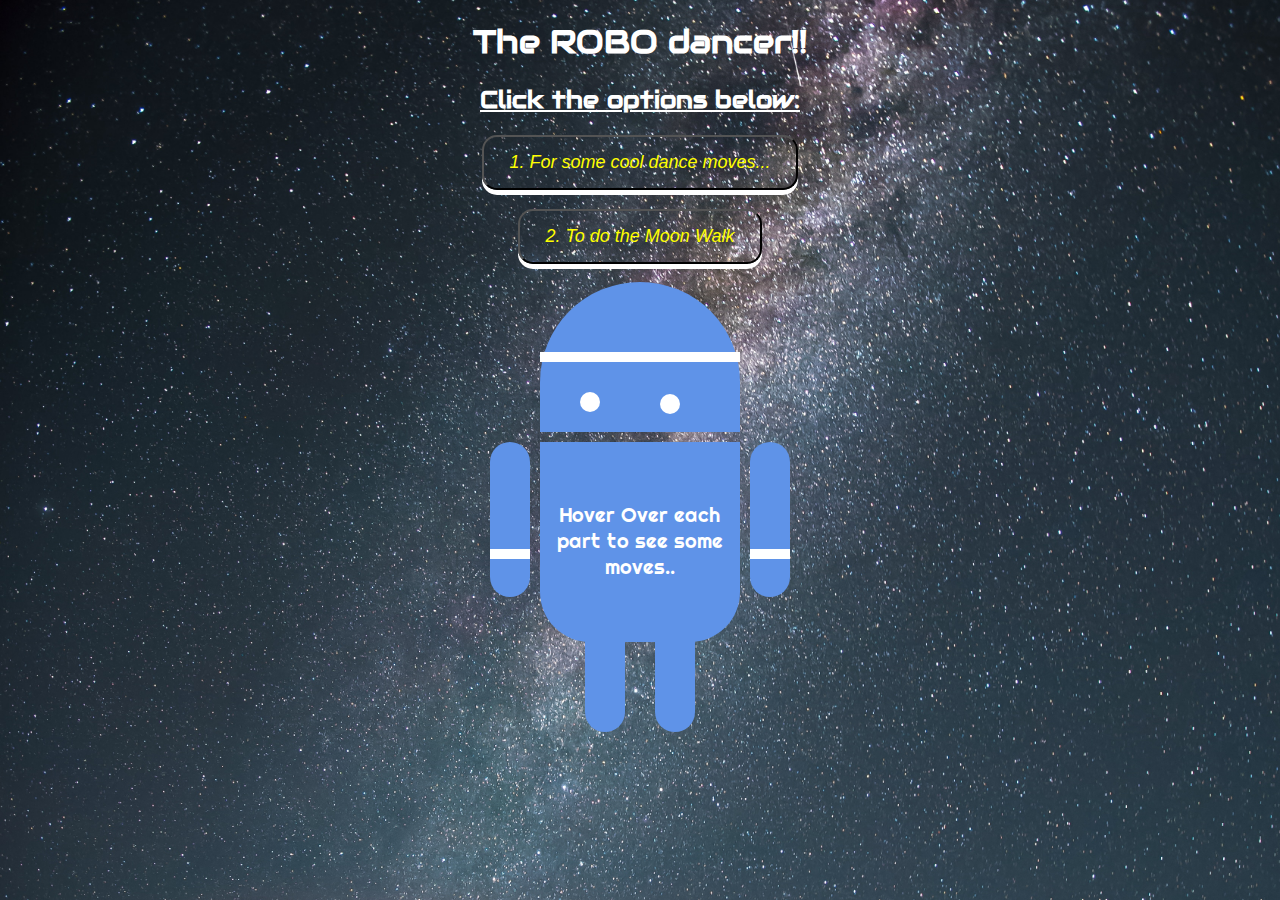
<file: index.html>
<!DOCTYPE html>
<html>
<head>
	<title>RoboPage</title>
	<link rel="stylesheet" type="text/css" href="style.css">
	<link href="https://fonts.googleapis.com/css?family=Skranji" rel="stylesheet">
	<link href="https://fonts.googleapis.com/css?family=Audiowide|Righteous" rel="stylesheet">

</head>
<body>
	<h1>The ROBO dancer!!</h1>
	<h2><u>Click the options below:</u></h2>

	<h3><a href="the_dance.html"><button class="button"><em>1. For some cool dance moves...</em></button></a></h3>
	<h3><a href="moon_walk.html"><button class="button"><em>2. To do the Moon Walk</em></button></a></h3>

	<div class="robot"> 
		<div class="head"> 
			<div class="band-head"></div>
				<div class="eyes"> 
					<div class="left_eye"></div> 
					<div class="right_eye"></div>
				</div> 
			</div> 
			<div class="upper_body"> 
				<div class="left_arm"><div class="band-hands"></div></div>
				<div class="torso"><p>Hover Over each part to see some moves..</p></div> 
				<div class="right_arm"><div class="band-hands"></div></div> 
			</div> 
			<div class="lower_body"> 
				<div class="left_leg"></div> 
				<div class="right_leg"></div> 
			</div> 
	</div>
</body>
</html>
</file>
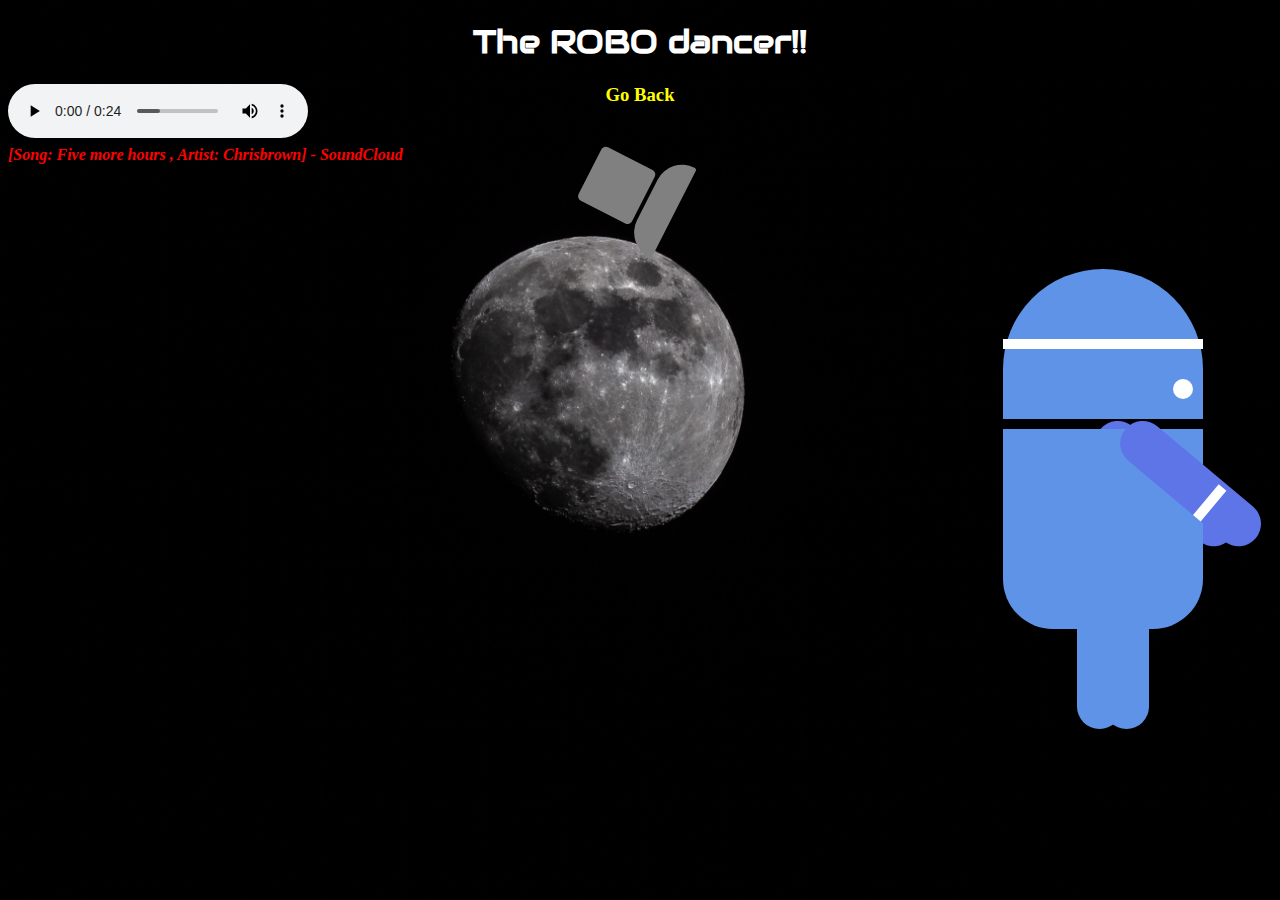
<file: moon_walk.html>
<!DOCTYPE html>
<html>
<head>
	<title>RoboPage</title>
	<link rel="stylesheet" type="text/css" href="moon_walk.css">
	<link href="https://fonts.googleapis.com/css?family=Audiowide" rel="stylesheet">
</head>
<body>
	<h1>The ROBO dancer!!</h1>
	<audio controls autoplay>
		<source src="fivehours.mp3" type="audio/mpeg">
	</audio>
	<a href="index.html"><h3>Go Back</h3></a>
	<h4><em>[Song: Five more hours , Artist: Chrisbrown] - SoundCloud</em></h4>
	<div class="light-setup">
		<div class="block">
			<div class="back-lights"></div>
			<div class="front-lights"></div>
			<div class="beams"></div>
		</div>
	</div>
	<div class="robots">
		<div class="android"> 
			<div class="head"> 
				<div class="band-head"></div>
				<div class="eyes"> 
					<div class="left_eye"></div> 
					<div class="right_eye"></div>
				</div> 
			</div> 
			<div class="upper_body"> 
				<div class="left_arm"><div class="band-hands"></div></div>
				<div class="torso"></div> 
				<div class="right_arm"><div class="band-hands"></div></div> 
			</div> 
			<div class="lower_body"> 
				<div class="left_leg"></div> 
				<div class="right_leg"></div> 
			</div> 
		</div>
	</div>
</body>
</html>
</file>
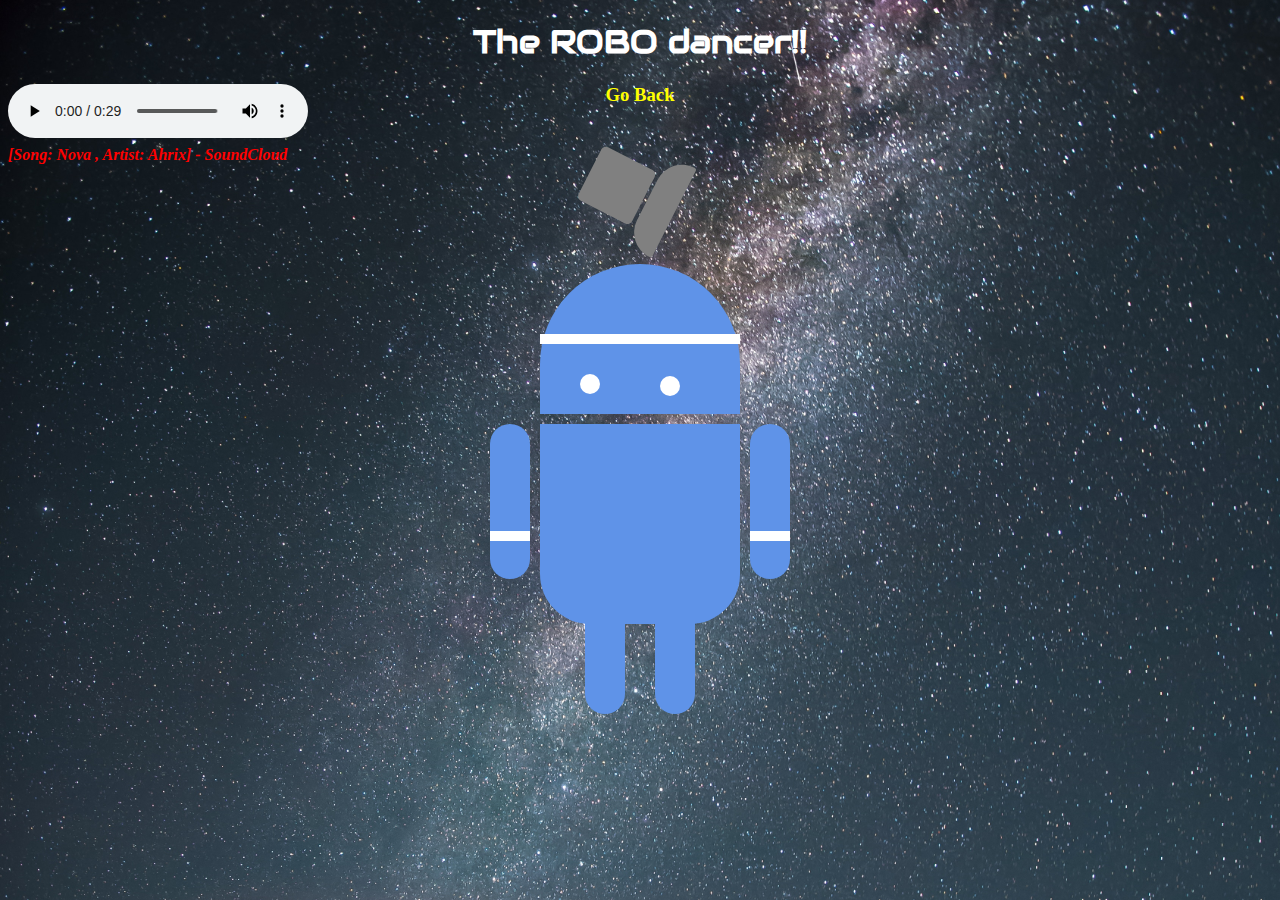
<file: the_dance.html>
<!DOCTYPE html>
<html>
<head>
	<title>RoboPage</title>
	<link rel="stylesheet" type="text/css" href="the_dance.css">
	<link href="https://fonts.googleapis.com/css?family=Audiowide" rel="stylesheet">
</head>
<body>
	<h1>The ROBO dancer!!</h1>
	<audio controls autoplay>
		<source src="Nova_cut.mp3" type="audio/mpeg">
	</audio>
	<a href="index.html"><h3>Go Back</h3></a>
	<h4><em>[Song: Nova , Artist: Ahrix] - SoundCloud</em></h4>
	<div class="light-setup">
		<div class="block">
			<div class="back-lights"></div>
			<div class="front-lights"></div>
			<div class="beams"></div>
		</div>
	</div>
	<div class="robots">
		<div class="android"> 
			<div class="head"> 
				<div class="band-head"></div>
				<div class="eyes"> 
					<div class="left_eye"></div> 
					<div class="right_eye"></div>
				</div> 
			</div> 
			<div class="upper_body"> 
				<div class="left_arm"><div class="band-hands"></div></div>
				<div class="torso"></div> 
				<div class="right_arm"><div class="band-hands"></div></div> 
			</div> 
			<div class="lower_body"> 
				<div class="left_leg"></div> 
				<div class="right_leg"></div> 
			</div> 
		</div>
	</div>
</body>
</html>
</file>
<file: style.css>
h1,h2 {
	text-align: center;
	font-family: 'Audiowide', cursive;
	color: white;
}
h3{
	color: yellow;
	text-align: center;
}

.button {
  display: inline-block;
  padding: 15px 25px;
  font-size: 18px;
  cursor: pointer;
  text-decoration: none;
  outline: none;
  color: yellow;
  background-color: transparent;
  border-radius: 15px;
  box-shadow: 0 5px #FFFFFF;
}

.button:hover {background-color: rgb(45, 4, 4);}

.button:active {
  background-color: #4f0d0d;
  box-shadow: 0 5px #560f0f;
  transform: translateY(4px);
}

.robot{

}

.head, 
.left_arm, 
.torso, 
.right_arm,
.left_leg, 
.right_leg {
	 background-color: #5f93e8;
}

.head { 
	width: 200px; 
	margin: 0 auto; 
	height: 150px; 
	border-radius: 200px 200px 0 0; 
	margin-bottom: 10px;
} 
.head:hover {
    animation: spin-torso 1.1s linear infinite;
}
@keyframes spin-torso{
	50%{transform: rotate(8deg);}
	100%{transform: rotate(-8deg);}
}

.eyes {
	
}

.upper_body { 
	width: 300px; 
	height: 150px;
	display: flex; 
	margin: 0 auto;
} 

.left_arm, .right_arm { 
	width: 40px; 
	height: 155px;
	border-radius: 100px; 
} 

.left_arm:hover,.right_arm:hover{
	transform-origin: top;
	animation: spin-arms 2.2s linear infinite;
}
@keyframes spin-arms{
	50%{ transform:rotate(200deg);}
}

.left_arm { 
	margin-right: 10px; 
} 

.right_arm { 
	margin-left: 10px; 
} 

.torso { 
	width: 200px; 
	height: 200px;
	border-radius: 0 0 50px 50px; 
} 
.torso:hover {
    animation: spin-torso 1.1s linear infinite;
}
@keyframes spin-torso{
	50%{transform: rotate(8deg);}
	100%{transform: rotate(-8deg);}
}

.lower_body { 
	width: 200px; 
	height: 200px;
	margin: 0 auto;
	display: flex;
} 

.left_leg { 
	margin-left: 45px; 
} 
.right_leg{
	margin-left: 30px;
}
.left_leg, .right_leg { 
	width: 40px; 
	height: 140px;
	border-radius: 0 0 100px 100px; 
} 
.left_leg:hover, .right_leg:hover{
	transform-origin: top;
	animation: spin-legs 1s linear infinite;
}
@keyframes spin-legs{
	25%{ transform:rotate(12deg);}
	50%{ transform:rotate(0deg);}
	75%{ transform:rotate(-12deg);}
	100%{ transform:rotate(0deg);}
}

.right_eye_leg { 
	margin-left: 30px; 
}

.left_eye, .right_eye { 
	width: 20px; 
	height: 20px; 
	border-radius: 15px; 
	background-color: white;  
} 

.left_eye { 
	position: relative; 
	top: 100px; 
	left: 40px; 
} 

.right_eye { 
	position: relative; 
	top: 82px; 
	left: 120px; 
}

body{
	background-image: url("stars.jpg");
	background-size: cover;
}

.band-head{
	position: relative;
	width: 200px;
	height: 10px;
	background-color: white;
	top: 70px;
}
.band-hands{
	position: relative;
	width: 40px;
	height: 10px;
	background-color: white;
	top: 107px;
}

p{
	text-align: center;
	top: 20%;
	position: relative;
	color: white;
	font-size: 20px;
	font-family: 'Righteous', cursive;
}
</file>
<file: moon_walk.css>
h1{
	text-align: center;
	font-family: 'Audiowide', cursive;
	color: white;
}

h3{
	color: yellow;
	text-align: center;
}
h4{
	position: absolute;
	color: red;
}

.robots {
	margin-top: 40px;
}

.head, 
.left_arm, 
.torso, 
.right_arm, 
.left_leg, 
.right_leg {
	 background-color: #5f93e8;
}

.head { 
	width: 200px; 
	margin-left: 995px; 
	height: 150px; 
	border-radius: 200px 200px 0 0; 
	margin-bottom: 10px;
} 

.eyes {
	
}

.upper_body { 
	width: 300px; 
	height: 150px;
	display: flex; 
	margin-left: 950px;
} 

.left_arm, .right_arm { 
	width: 45px; 
	height: 170px;
	border-radius: 100px; 
} 

.left_arm{
	transform-origin: top;
	animation: spin-arms 2.2s linear 1s infinite;
}
.right_arm{
	transform-origin: top;
	animation: spin-arms 2.2s linear infinite;
}
@keyframes spin-arms{
	50%{ transform:rotate(70deg);}
}

.left_arm { 
	position: relative;
	background-color: #5e75e8;
	left: 120px;
	transform-origin: top;
	transform: rotate(-50deg);
} 

.right_arm { 
	position: relative;
	background-color: #5e75e8;
	right: 100px; 
	transform-origin: top;
	transform: rotate(-50deg);
} 

.torso { 
	width: 200px; 
	height: 200px;
	border-radius: 0 0 50px 50px; 
	position: relative;
}

.lower_body { 
	width: 230px; 
	height: 200px;
	margin-left: 950px;
	display: flex;
} 

.left_leg { 
	margin-left: 110px; 
	transform: translateX(9px);
} 
.right_leg{
	margin-left: 0 auto;
	transform: translateX(-9px);
}
.left_leg, .right_leg { 
	width: 45px; 
	height: 120px;
	border-radius: 0 0 100px 100px; 
	position: relative;
	top: 30px;
} 
.left_leg{
	transform-origin: top;
	animation: spin-legs 1s linear infinite;
}
.right_leg{
	transform-origin: top;
	animation: spin-legs 1s linear 0.5s infinite;
}
@keyframes spin-legs{
	25%{ transform:rotate(30deg);}
	50%{ transform:rotate(0deg);}
	75%{ transform:rotate(-8deg);}
	100%{ transform:rotate(0deg);}
}

.left_eye{ 
	width: 20px; 
	height: 20px; 
	border-radius: 15px; 
	background-color: white;  
} 

.left_eye { 
	position: relative; 
	top: 100px; 
	left: 170px; 
} 

body{
	background-image: url("moon.jpg");
	background-size: cover;
}

.band-head{
	position: relative;
	width: 200px;
	height: 10px;
	background-color: white;
	top: 70px;
}
.band-hands{
	position: relative;
	width: 40px;
	height: 10px;
	background-color: white;
	top: 107px;
}

.back-lights{
  	background: gray;
  	border-radius: 5px;
   	display: inline-block;
  	height: 60px;
  	width: 60px;
}

.front-lights{
	width: 30px; 
	height: 100px;
	display: inline-block;
	border-radius: 100px 10px 10px 100px; 
	background-color: grey;
	transform: translateY(19%);
}

.android{
	position: relative;
	animation: moves 6s linear 2s infinite alternate;
}
@keyframes moves{
	0%{left: 0px;}
    100%{left: -980px}
}

.block{
	display: inline-block;
	margin: 0 auto;
	transform: rotate(27deg);
}
.block{
	animation: spin 4.5s linear 2s infinite;
}

@keyframes spin{
	50% {transform: rotate(148deg);}
}
.light-setup{
	display: flex;
}

.beams{
	position: absolute;
	height: 550px;
    width: 550px;
    border-radius: 500px;
    transform: translate(130px,-56%);
    animation: disko 3.5s infinite;
}
@keyframes disko{
	0%   {background: linear-gradient(to bottom right, rgba(255,0,0,0.3) 0%, rgba(0,0,0,0) 85%);}
    25%  {background: linear-gradient(to bottom right, rgba(0,255,0,0.3), rgba(0,0,0,0));}
    50%  {background: linear-gradient(to bottom right, rgba(0,0,255,0.3), rgba(0,0,0,0));}
    75%  {background: linear-gradient(to bottom right, rgba(255,255,0,0.3), rgba(0,0,0,0));}
    100% {background: linear-gradient(to bottom right, rgba(255,255,255,0.3), rgba(0,0,0,0));}
}

a{
	text-decoration: none;
}
audio{
	position: absolute;
}
</file>
<file: the_dance.css>
h1 {
	text-align: center;
	font-family: 'Audiowide', cursive;
	color: white;
}

h3{
	text-align: center;
	color: yellow;
}
h4{
	position: absolute;
	color: red;
}

.robots {
	margin-top: 35px;
}

.head, 
.left_arm, 
.torso, 
.right_arm, 
.left_leg, 
.right_leg {
	 background-color: #5f93e8;
}

.head { 
	width: 200px; 
	margin: 0 auto; 
	height: 150px; 
	border-radius: 200px 200px 0 0; 
	margin-bottom: 10px;
} 

.eyes {
	
}

.upper_body { 
	width: 300px; 
	height: 150px;
	display: flex; 
	margin: 0 auto;
} 

.left_arm, .right_arm { 
	width: 40px; 
	height: 155px;
	border-radius: 100px; 
} 

.left_arm,.right_arm{
	transform-origin: top;
	animation: spin-arms 2.2s linear infinite;
}
@keyframes spin-arms{
	50%{ transform:rotate(200deg);}
}

.left_arm { 
	margin-right: 10px; 
} 

.right_arm { 
	margin-left: 10px; 
} 

.torso { 
	width: 200px; 
	height: 200px;
	border-radius: 0 0 50px 50px; 
	animation: spin-torso 1.1s linear infinite;
} 
@keyframes spin-torso{
	50%{transform: rotate(8deg);}
	100%{transform: rotate(-8deg);}
}

.lower_body { 
	width: 200px; 
	height: 200px;
	margin: 0 auto;
	display: flex;
} 

.left_leg { 
	margin-left: 45px; 
} 
.right_leg{
	margin-left: 30px;
}
.left_leg, .right_leg { 
	width: 40px; 
	height: 140px;
	border-radius: 0 0 100px 100px; 
} 
.left_leg, .right_leg{
	transform-origin: top;
	animation: spin-legs 1s linear infinite;
}
@keyframes spin-legs{
	25%{ transform:rotate(12deg);}
	50%{ transform:rotate(0deg);}
	75%{ transform:rotate(-12deg);}
	100%{ transform:rotate(0deg);}
}

.right_eye_leg { 
	margin-left: 30px; 
}

.left_eye, .right_eye { 
	width: 20px; 
	height: 20px; 
	border-radius: 15px; 
	background-color: white;  
} 

.left_eye { 
	position: relative; 
	top: 100px; 
	left: 40px; 
} 

.right_eye { 
	position: relative; 
	top: 82px; 
	left: 120px; 
}

body{
	background-image: url("stars.jpg");
	background-size: cover;
}

.band-head{
	position: relative;
	width: 200px;
	height: 10px;
	background-color: white;
	top: 70px;
}
.band-hands{
	position: relative;
	width: 40px;
	height: 10px;
	background-color: white;
	top: 107px;
}

.back-lights{
  	background: gray;
  	border-radius: 5px;
   	display: inline-block;
  	height: 60px;
  	width: 60px;
}

.front-lights{
	width: 30px; 
	height: 100px;
	display: inline-block;
	border-radius: 100px 10px 10px 100px; 
	background-color: grey;
	transform: translateY(19%);
}

.block{
	display: inline-block;
	margin: 0 auto;
	transform: rotate(27deg);
}
.block{
	animation: spin 4.5s linear 1.5s infinite;
}

@keyframes spin{
	50% {transform: rotate(148deg);}
}
.light-setup{
	display: flex;
}

.beams{
	position: absolute;
	height: 550px;
    width: 550px;
    border-radius: 500px;
    transform: translate(130px,-56%);
    animation: disko 3.5s infinite;
}
@keyframes disko{
	0%   {background: linear-gradient(to bottom right, rgba(255,0,0,0.3) 0%, rgba(0,0,0,0) 85%);}
    25%  {background: linear-gradient(to bottom right, rgba(0,255,0,0.3), rgba(0,0,0,0));}
    50%  {background: linear-gradient(to bottom right, rgba(0,0,255,0.3), rgba(0,0,0,0));}
    75%  {background: linear-gradient(to bottom right, rgba(255,255,0,0.3), rgba(0,0,0,0));}
    100% {background: linear-gradient(to bottom right, rgba(255,255,255,0.3), rgba(0,0,0,0));}
}

.android{
	position: relative;
	animation: moves 8s linear 2s infinite alternate;
}
@keyframes moves{
	0%{left: 0px;}
	25%{left: -480px;}
	50%{left: 0px;}
	75%{left: 480px;}
    100%{left: 0px}
}

a{
	text-decoration: none;
}

audio{
	position: absolute;
}
</file>
